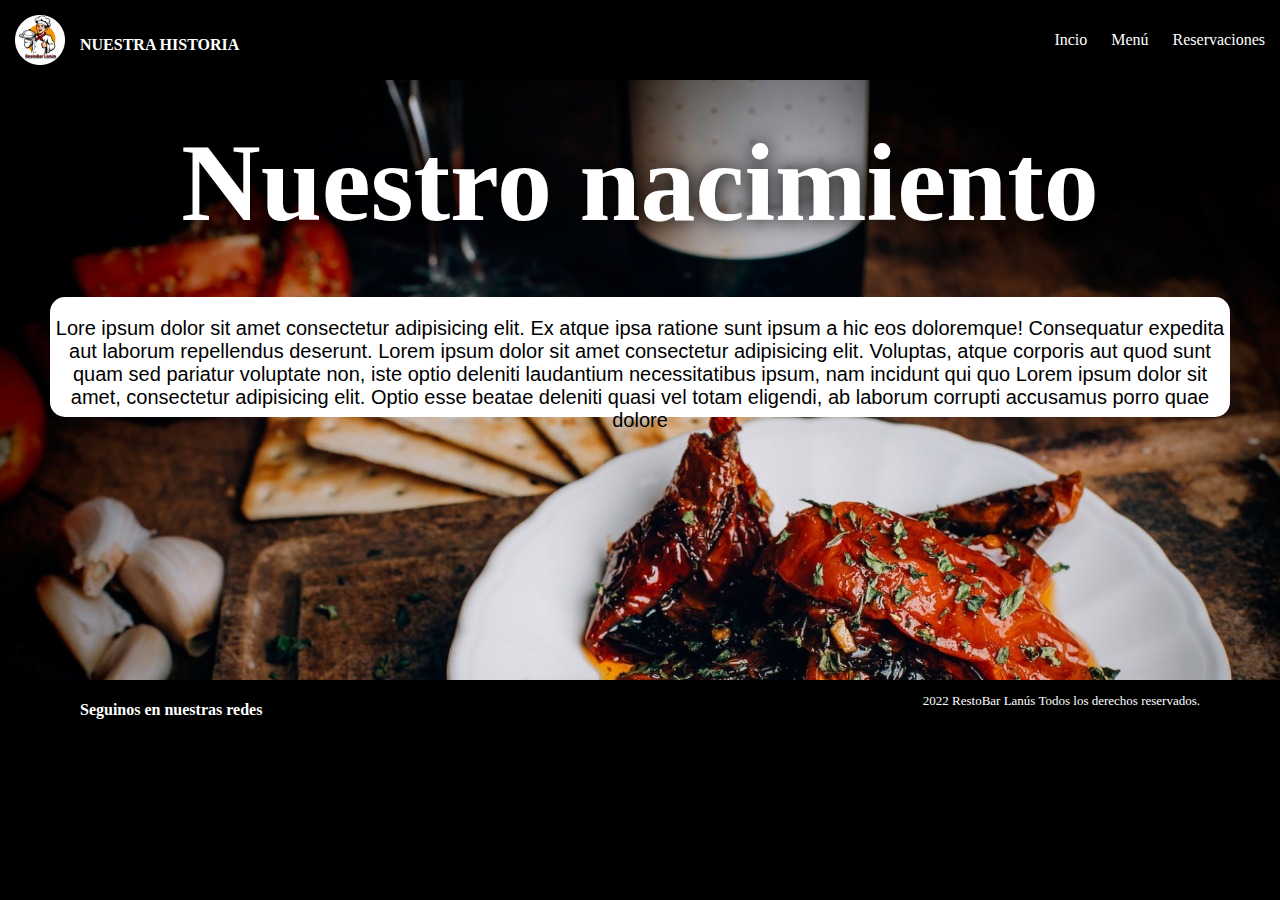
<file: historia.html>
<!DOCTYPE html>
<html lang="en">
<head>
    <meta charset="UTF-8">
    <meta http-equiv="X-UA-Compatible" content="IE=edge">
    <meta name="viewport" content="width=device-width, initial-scale=1.0">
    <link rel="stylesheet" href="./main.css">
    <title>Document</title>
</head>
<body>
    <div class="grid">
        <div class="caja c1">
            <header>
                <div class="logo">
                    <img src="./multimedia/logo.png.png" alt="logo" class="logoimg">
                    <a href="./historia.html"> <h4 class="nombre-logo"> NUESTRA HISTORIA</h4>
                </div>
                <nav class="border">
                    <a href="index.html">Incio</a>
                    <a href="./menu.html">Menú</a> 
                    <a href="./reservaciones.html">Reservaciones</a>
                </nav>
            </header>
        </div>
        <div class="caja c2">
            <main class="historiabar">
                <h2>Nuestro nacimiento</h2>
            </main>
            <div class="textohistoria">
                <p>Lore ipsum dolor sit amet consectetur adipisicing elit. Ex atque ipsa ratione sunt ipsum a hic eos doloremque! Consequatur expedita aut laborum repellendus deserunt. Lorem ipsum dolor sit amet consectetur adipisicing elit. Voluptas, atque corporis aut quod sunt quam sed pariatur voluptate non, iste optio deleniti laudantium necessitatibus ipsum, nam incidunt qui quo Lorem ipsum dolor sit amet, consectetur adipisicing elit. Optio esse beatae deleniti quasi vel totam eligendi, ab laborum corrupti accusamus porro quae dolore</p>
            </div>
        </div>
        <div class="caja c3">
            <footer>
                <div>
                    <h4 class="piedepagina">Seguinos en nuestras redes</h4>
                    <p class="piedepagina2">2022
                        <span class="spanpie">RestoBar Lanús</span>
                        Todos los derechos reservados.
                    </p>
                </div>
            </footer>
        </div>
    </div>
</body>
</html>
</file>
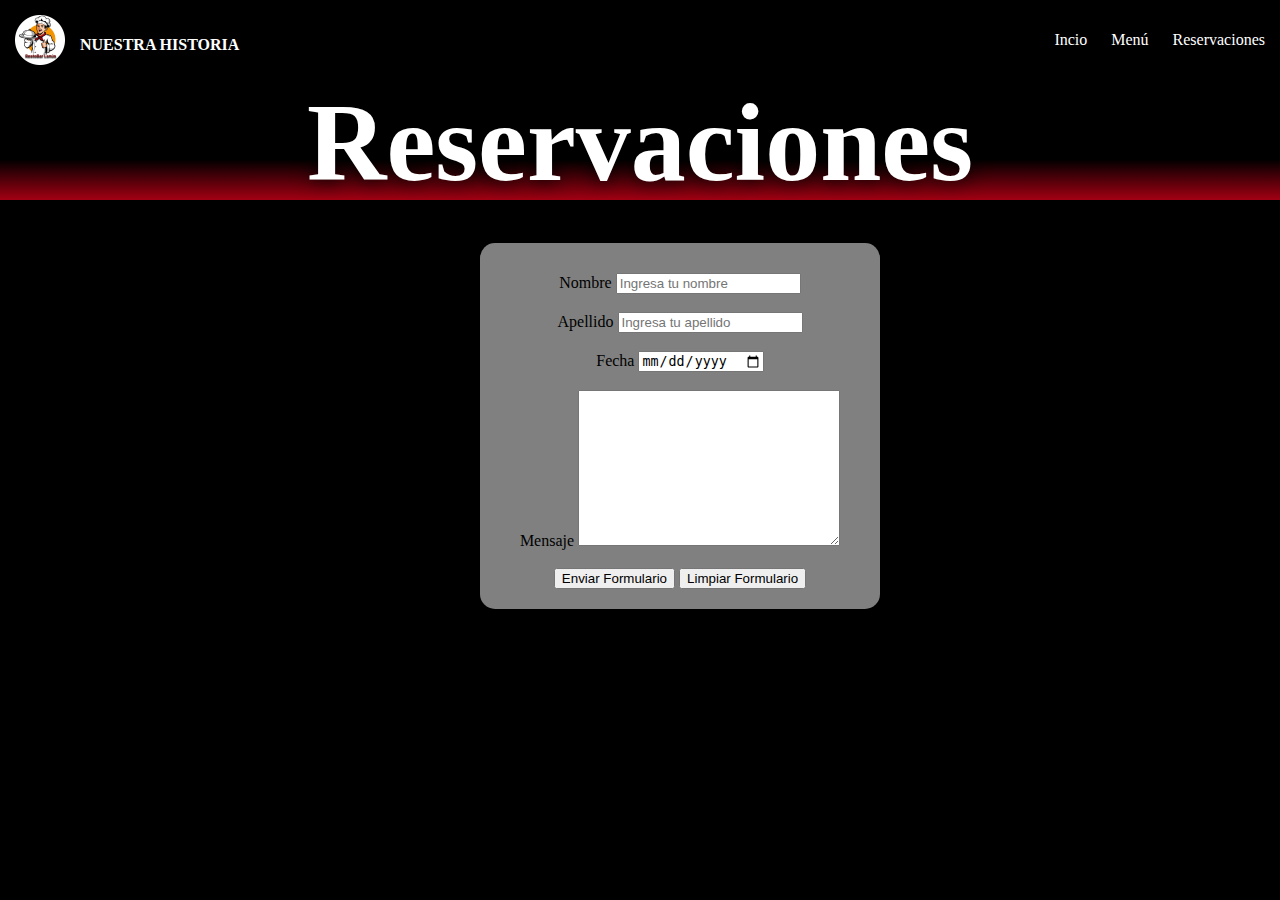
<file: reservaciones.html>
<!DOCTYPE html>
<html lang="en">
<head>
    <meta charset="UTF-8">
    <meta http-equiv="X-UA-Compatible" content="IE=edge">
    <meta name="viewport" content="width=device-width, initial-scale=1.0">
    <link rel="stylesheet" href="main.css">
    <title>Document</title>
</head>

<body>
    <header>
        <div class="logo">
            <img src="./multimedia/logo.png.png" alt="logo" class="logo-img">
            <a href="historia.html"> <h4 class="nombre-logo">NUESTRA HISTORIA</h4>
        </div>
        <nav>
            <a href="index.html">Incio</a>
            <a href="./menu.html">Menú</a> 
            <a href="./reservaciones.html">Reservaciones</a>
        </nav>
    </header>
    <main class="fotoreservaciones">
     <h1>Reservaciones</h1>
     <br><br>
     <div class="formulario">
        <form action="reservaciones.html" method="post" enctype="application/x-www-form-urlencoded">
            <label for="nombre">Nombre</label>
            <input type="text" name=" nombre"    placeholder="Ingresa tu nombre">
            <br><br>
            <label for="apellido">Apellido</label>
            <input type="text" name="apellido"    placeholder="Ingresa tu apellido">
            <br><br>
            <label for="fechahora">Fecha</label>
            <input type="date" name="fecha" placeholder="Fecha">
            <br><br>
            <label for="mensaje">Mensaje</label>
            <textarea name="mensaje" cols="30" rows="10"></textarea>
            <br>
            <br>
            <input type="submit" value="Enviar Formulario"> 
            <input type="reset" value="Limpiar Formulario">
          </form>  
     </div>
     <br>
    </main>
    <br><br><br><br><br><br>
    
    <footer>

    </footer>
</body>
</html>
</file>
<file: main.css>
html{
    background: black;
}

body{
    margin: 0;
}

a{
    text-decoration: none ;
    color: white;
}

nav a{
    padding-left: 20px;
    }

nav a:hover{
    color: grey;
    }

    header{
        display: flex;
        justify-content: space-between;
        align-items: center;
        padding: 15px;
    }

    .logo{
        display: flex;
        height: 50px;
        left: 200px;
    }
    
    .nombre-logo{
        display: flex;
        color: white;
        margin-left: 15px;
    
    }

/*--FIN DE HEADER--*/


/*--INICIO MAIN--*/

/*--TITULO--*/

h1{
    color: white;
    font-size: 110px;
    margin: 0%;
    text-align: center;
    text-shadow: 0 0 20px black ;
}

.fototitulo h2{
    color: white;
    font-size: 40px;
    margin: 0;
    text-align: center;
    text-shadow: 0 0 20px black ;

}

.fototitulo{
    background-image: url(./multimedia/fotocomida.png.jpeg);
    height: 450px;
}

/*--ÑOQUIS--*/

#intro{
    display: flex;
    padding: 60px 150px;
    padding-left: 0px;
    }

#intro div{
    background: white;
    display: flex;
    flex-direction: column; 
    justify-content: center;
    }

.titulo{
    color: black;
    font-family: sans-serif;
    margin: 10px;
    text-align: center;
    font-size: 35px;
}   
.parrafo{
    color: black;
    margin: 10px;
    text-align: center;

}

.imgnoquis{
    width: 40%;
    border-bottom-right-radius: 10%;
    border-top-right-radius: 10%;

}


/*--POLLO--*/

#intro2{
    display: flex;
    background: white;
    text-align: center;
    padding: 0px
}

#intro2 img{
   width: 450px;
   height: 255px;
}

.textox{
    text-align: center;
    padding: 30px;
}

.textox h2{
    font-size: 30px;
}
/*--CARNE--*/

#intro3{
    display: flex;
    background: white;
    text-align: center;
    padding: 0px;
}


#intro3 img{
    width: 450px;
    height: 300px;
}

#intro3 div{
    background-color: white;
}



.linea{
    padding: 0px 80px 0px 80px;
}

footer{
    color: white;
    }

footer div{
    display: flex;
    justify-content: space-between;
    padding: 0px 80px 0px 80px;
}

footer div p{
    font-size: small;
}


    /*--HTML MENU--*/

/*--MAIN--*/


.menutriple{
    display: flex;
    justify-content: center;
    padding: 30px;
}


div .menu{
    transform: scale(1.0);
    padding: 0px 25px;
    background: rgb(17, 17, 17);
    width: 300px;
    height: 400px;
    margin-right: 10px;
    text-align: center;
    border-radius: 15px;
    transition: all 1s;
}

div .menu:hover{
    transform: scale(1.2);
}


div .menu2{
    transform: scale(1.0);
    padding: 0px 25px;
    background: rgb(17, 17, 17);;
    width: 300px;
    height: 400px;
    text-align: center;
    border-radius: 15px;
    transition: all 1s;
}

div .menu2:hover{
    transform: scale(1.2);
}

div .menu3{
    transform: scale(1.0);
    padding: 0px 25px;
    background: rgb(17, 17, 17);;
    width: 300px;
    height: 400px;
    margin-left: 10px;
    text-align: center;
    border-radius: 15px;
    transition: all 1s;
}

div .menu3:hover{
    transform:scale(1.2);
}

 .fotobebida{
    justify-content: center;
    width: 300px;
    height: 200px;
    border-radius: 15px;
}

.fotonoquis{
    justify-content: center;
    width: 300px;
    height: 200px;
    border-radius: 15px;
}

.fotocarne{
    justify-content: center;
    width: 300px;
    height: 200px;
    border-radius: 15px;
}

.menutriple, h3{
    color: white;
    font-family: sans-serif;
}

.conteiner{
    width: 100%;
    height: 120px;
    background: rgb(0,0,0);
    background: linear-gradient(180deg, rgba(0,0,0,0.18803495519301472) 66%, rgba(162,0,19,1) 100%);
}

 .infomenu{
    color: white;
    font-family: Calibri;
    text-align: center;
    padding: 0px 80px 0px 80px;
}

/*--FOOTER--*/





/*--RESERVACIONES--*/

.formulario{
    width: 400px;
    height: auto;
    background: grey;
    text-align: center;
    padding: 30px 0px 20px 0px;
    border-radius: 15px;
    position: relative;
    left: 480px;
 }

 .fotoreservaciones{
    width: 100%;
    height: 120px;
    background: rgb(0,0,0);
    background: linear-gradient(180deg, rgba(0,0,0,0.18803495519301472) 66%, rgba(162,0,19,1) 100%);
 }

/*--HISTORIA--*/


.grid{
    display: grid;
    grid-template-columns: 60% 40%;
    grid-template-rows: auto 600px auto;
    
}



.c1{
    grid-column: 1/3;
}

.c2{
    grid-column: 1/3;
    background-image: url(./multimedia/fotocomida.png.jpeg);
    text-align: center;
    padding-top: 40px;
    }

    .c2 h2{
        color: white;
        font-size: 110px;
        margin: 0%;
        text-align: center;
        text-shadow: 0 0 20px black ;
    }


.c3{
    grid-column: 1/3;
}

.textohistoria{
    height: 120px;
    background-color: white;
    display: flex;
    margin: 50px;
    font-family: sans-serif;
    font-size: 20px;
    border-radius: 15px;
    transition: all 1s;
   }

   .textohistoria:hover{
    height: 200px;
   }
</file>
